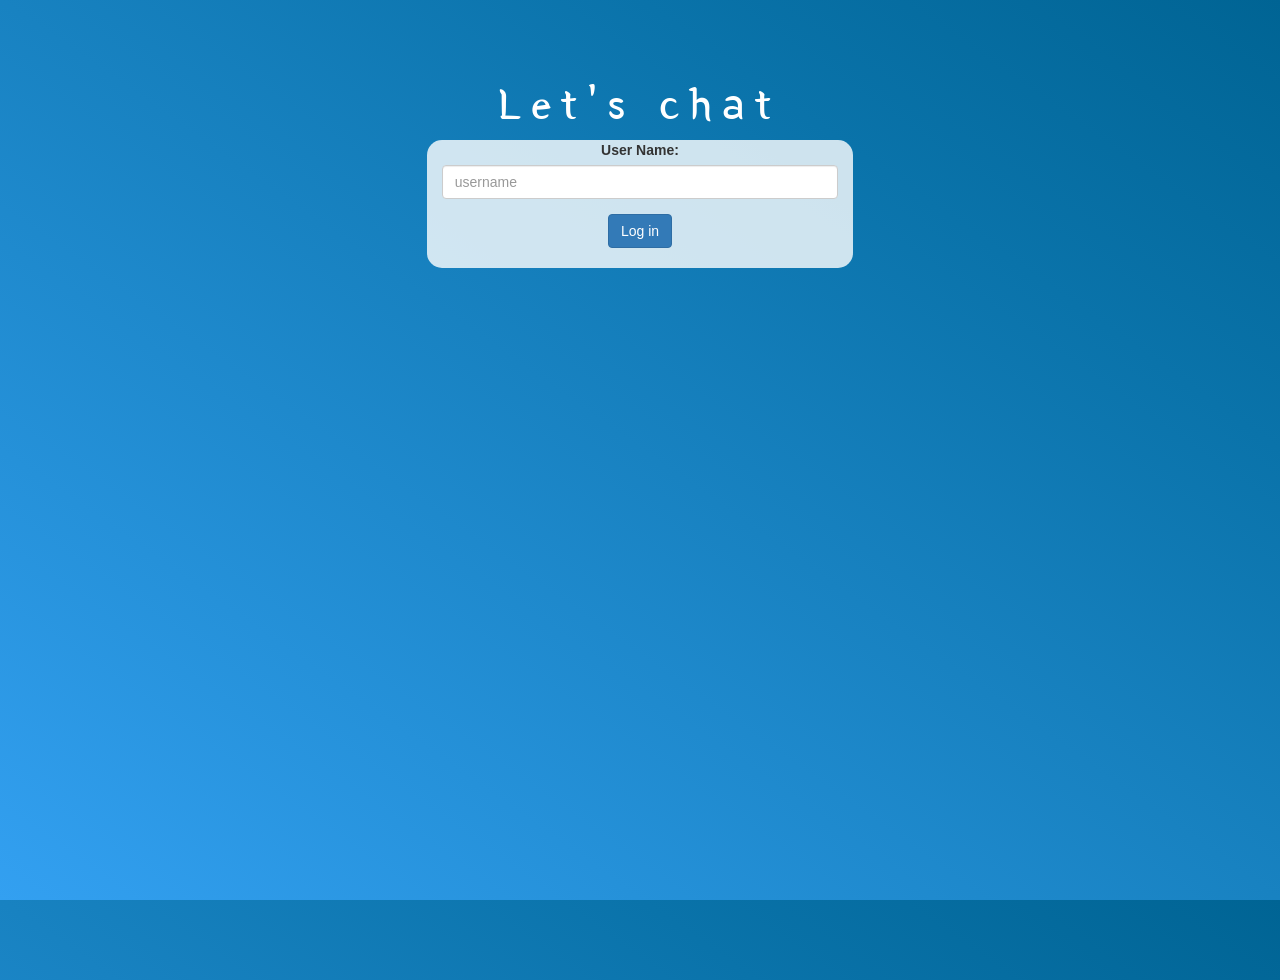
<file: index.html>
<!DOCTYPE html>
<html>
<head>
	<title>Lets chat</title>
<link href="https://fonts.googleapis.com/css?family=Yeon+Sung&display=swap" rel="stylesheet"><meta name="viewport" content="width=device-width, initial-scale=1">

<link rel="stylesheet" href="https://maxcdn.bootstrapcdn.com/bootstrap/3.4.0/css/bootstrap.min.css">
<script src="https://ajax.googleapis.com/ajax/libs/jquery/3.4.1/jquery.min.js"></script>
<script src="https://maxcdn.bootstrapcdn.com/bootstrap/3.4.0/js/bootstrap.min.js"></script>

<link rel="stylesheet" type="text/css" href="kwitter.css">
<script src="kwitter.js"></script>
</head>
<body>
<center>
	<h1 class="header">	
		Let's chat	<sup>
	
	</sup>
</h1>
	<div class="col-lg-4 col-md-6 col-sm-6 col-xs-11 login_div">
	
		<div class="form-group">
		  <label >User Name:</label>
<input type="text" id="user_name" class="form-control" placeholder="username">
		</div>
		<button id="login_button" class="btn btn-primary" onclick="addUser()">Log in</button>
		<br><br>
	</div>
</center>
</body>
</html>
</file>
<file: kwitter.css>
html, body
{
  height: 100%;
  margin: 0;
}

body
{
background-image: linear-gradient(to right top, #33a0f1, #2591d9, #1882c1, #0a73aa, #006494);
}

.header
{
	color: white;font-family: 'Yeon Sung';font-size: 45px;letter-spacing: 10px;margin-top: 80px;
}


.login_div
{
	background: rgba(255,255,255,0.8);float: none;border-radius: 15px;
}
</file>
